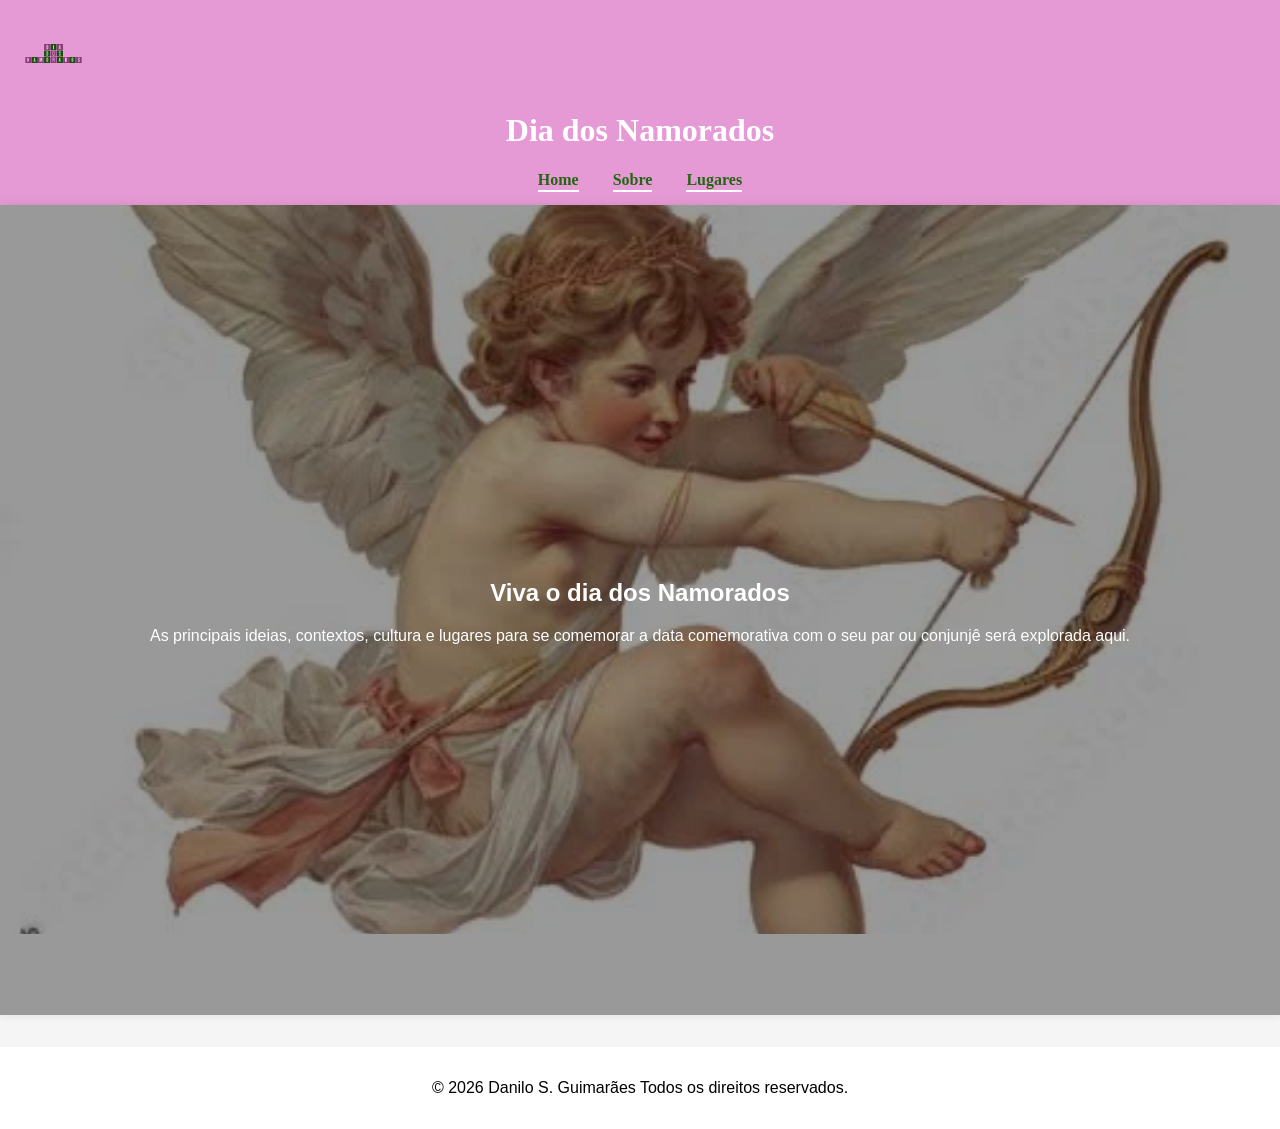
<file: index.html>
<!DOCTYPE html>
<html lang="pt-BR">
<head>
  <meta charset="UTF-8">
  <meta name="viewport" content="width=device-width, initial-scale=1.0">
  <title>Dia dos Namorados</title>
  <link rel="stylesheet" href="style.css">
</head>
<body>

<header>
 <div class="line">
    <div class="logo">
  <a href="http://127.0.0.1:5500/PROJETO%20N2/index.html"><img src="img/Logo Dia dos Namorados (2).png" alt=""></a></div></div>
  <center><h1><center>Dia dos Namorados</center></h1></center>
 
</div>
  <nav>
    <a href="index.html" class="ativo">Home</a>
    <a href="http://127.0.0.1:5500/PROJETO%20N2/sobre.html" Class="ativo">Sobre</a>
    <a href="http://127.0.0.1:5500/PROJETO%20N2/pagina3.html" class="ativo">Lugares</a>
  </nav>
</header>

<main>
  <section class="container home-fundo">
    <div class="conteudo-home">
      <h2>Viva o dia dos Namorados</h2>
      <p>As principais ideias, contextos, cultura e lugares para se comemorar a data comemorativa com o seu par ou conjunjê será explorada aqui.</p>
    </div>
  </section>
</main>

<footer>
  <p>&copy; 2026 Danilo S. Guimarães Todos os direitos reservados.</p>
</footer>

</body>
</html>
</file>
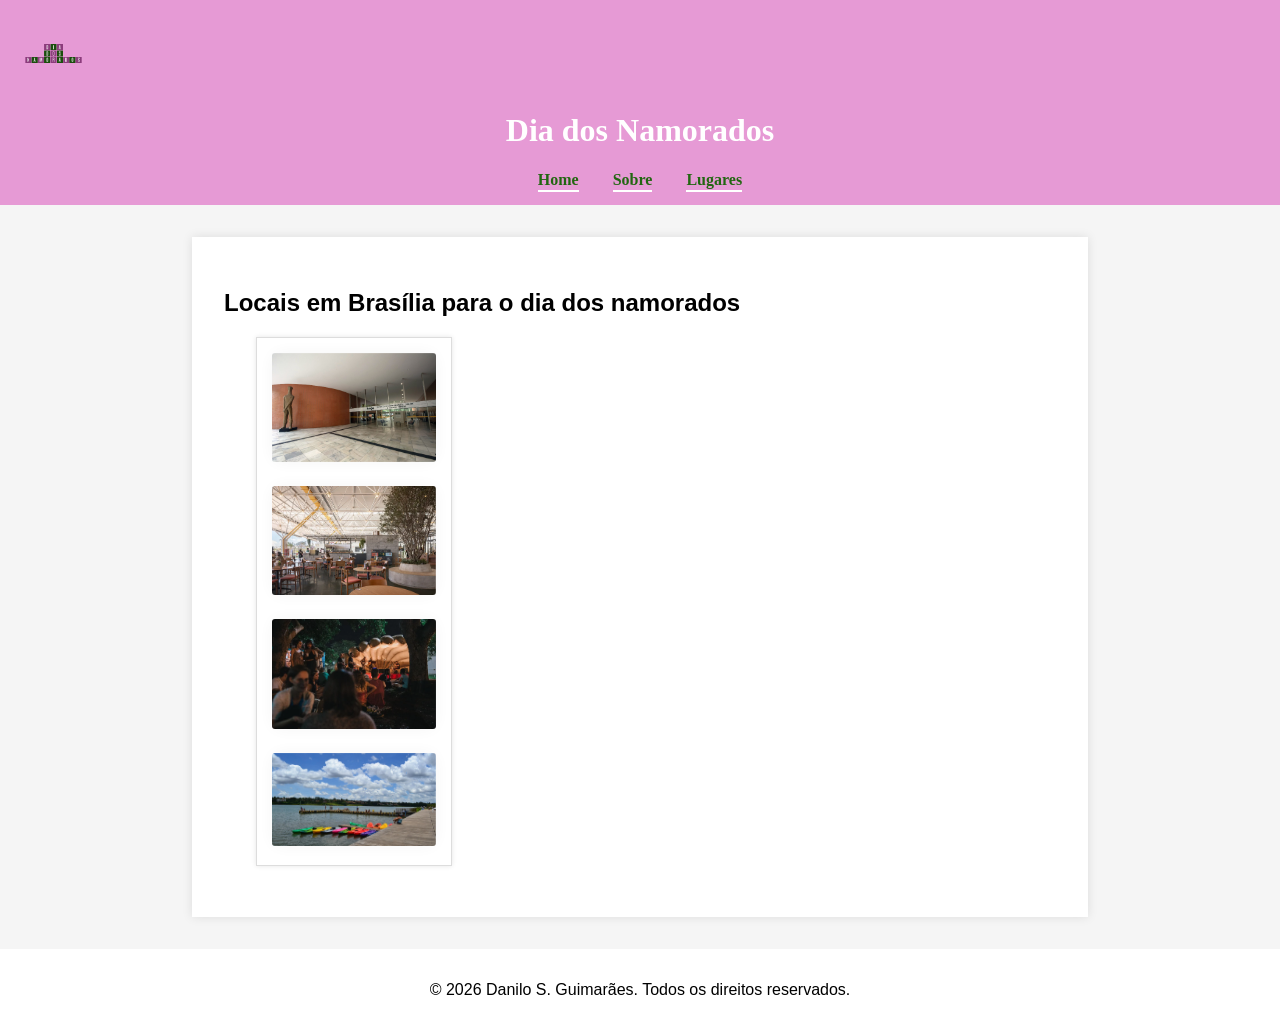
<file: index (2).html>
<!DOCTYPE html>
<html lang="pt-BR">
<head>
  <meta charset="UTF-8">
  <meta name="viewport" content="width=device-width, initial-scale=1.0">
  <title>Lugares</title>
  <link rel="stylesheet" href="style.css">
</head>
<body>

<header>
  <div class="line">
    <div class="logo">
  <a href="http://127.0.0.1:5500/PROJETO%20N2/index.html"><img src="img/Logo Dia dos Namorados (2).png" alt=""></a></div></div>
  <h1>Dia dos Namorados</h1>
  <nav>
    <a href="http://127.0.0.1:5500/PROJETO%20N2/index.html" class="ativo">Home</a>
    <a href="http://127.0.0.1:5500/PROJETO%20N2/sobre.html" class="ativo">Sobre</a>
    <a href="http://127.0.0.1:5500/PROJETO%20N2/pagina3.html" class="ativo">Lugares</a>
  </nav>
</header>

<main>
  <section class="container">
    <h2>Locais em Brasília para o dia dos namorados</h2>
    <div class="line">
      <div class="">
        <p></p>
      </div><div class="line2"><div class="tiles"><a class="tile" href="#"><img src="img/CINE_BRASILIA-EXTERNO-06-FEL_3161-2048x1367.jpg"/>
    <div class="details"><span class="title">cine brasilia</span><span class="info">cinema de rua</span></div></a><a class="tile" href="#"><img src="img/mercado-mane-jardineiras-bloco-arquitetos.webp"/>
    <div class="details"><span class="title">Mané Mercado</span><span class="info">Mercado e complexo gastronomico</span></div></a><a class="tile" href="#"><img src="img/250118_BP_Buraco_do_Jazz_021.webp"/>
    <div class="details"><span class="title">Buraco do Jazz</span><span class="info">Noite Jazz e e vinho ao ar livre</span></div></a><a class="tile" href="#"><img src="img/pier-da-asa-norte.jpg"/>
    <div class="details"><span class="title">Pier Asa Norte</span><span class="info">AO ar livre</span></div></a></div></div></p></h3>
      <p></p>
    </div>
    <p><h3>
    
  </section>
  
</main>

<footer>
  <p>&copy; 2026 Danilo S. Guimarães. Todos os direitos reservados.</p>
</footer>

</body>
</html>
</file>
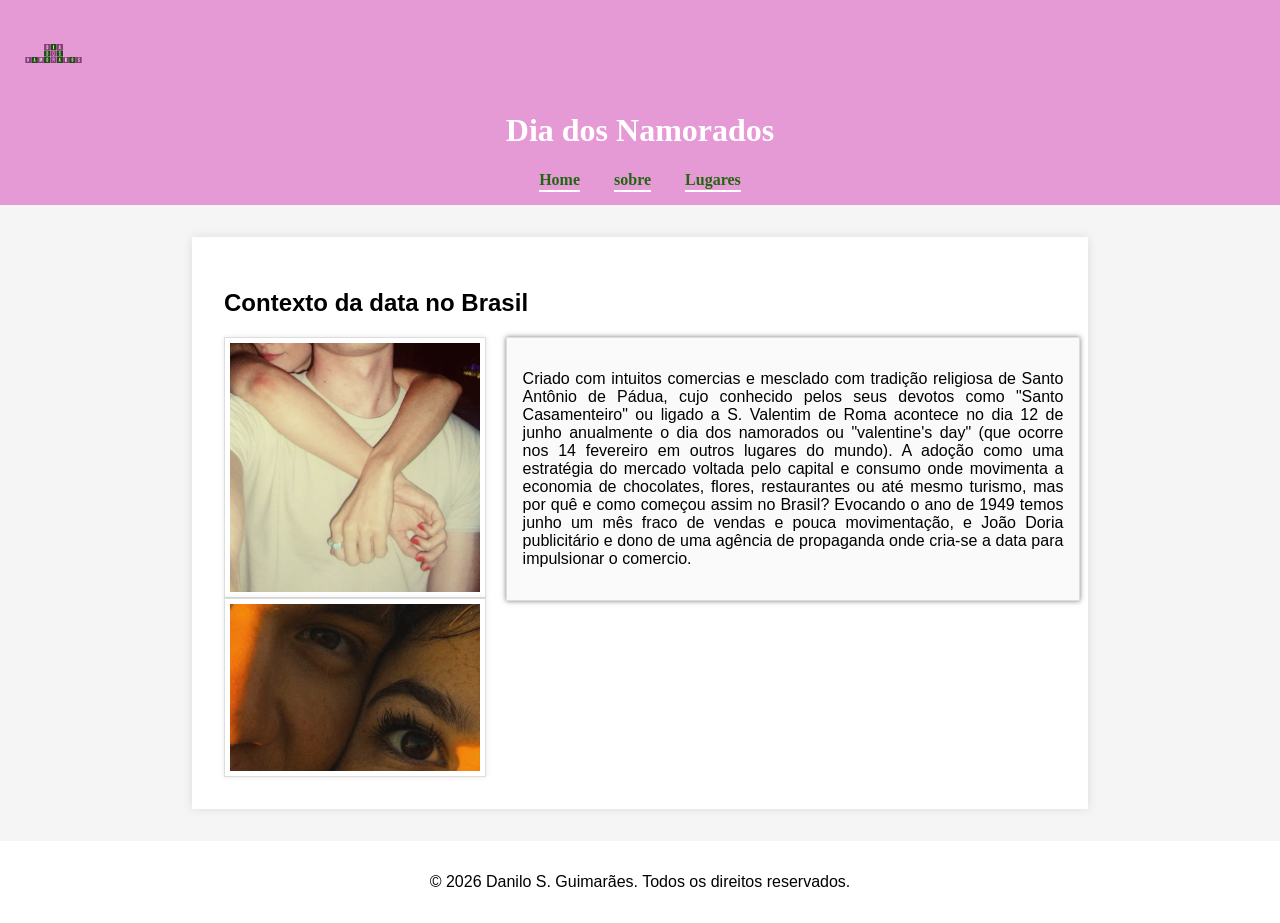
<file: index (3).html>
<!DOCTYPE html>
<html lang="pt-BR">
<head>
  <meta charset="UTF-8">
  <meta name="viewport" content="width=device-width, initial-scale=1.0">
  <title>Sobre</title>
  <link rel="stylesheet" href="style.css">
</head>
<body>

<header>
  <div class="line">
    <div class="logo">
  <a href="http://127.0.0.1:5500/PROJETO%20N2/index.html"><img src="img/Logo Dia dos Namorados (2).png" alt=""></a></div></div>
  <h1>Dia dos Namorados</h1>
  <nav>
    <a href="http://127.0.0.1:5500/PROJETO%20N2/index.html" class="ativo">Home</a>
    <a href="http://127.0.0.1:5500/PROJETO%20N2/Sobre.html" class="ativo">sobre</a>
    <a href="http://127.0.0.1:5500/PROJETO%20N2/pagina3.html" class="ativo">Lugares</a>
  </nav>
</header>

<main>
  <section class="container">
    <h2>Contexto da data no Brasil</h2>
    <div class="line">
      <div class="imagem-box">
        <img src="img/jily.jpg" alt="Casal">
        <img src="img/shannon lynch and johnny kavanagh.webp" alt="casal 2">

      </div>
      <div class="texto-box">
        <p>Criado com intuitos comercias e mesclado com tradição religiosa de Santo Antônio de Pádua, cujo conhecido pelos seus devotos como "Santo Casamenteiro" ou ligado a S. Valentim de Roma acontece no dia 12 de junho anualmente o dia dos namorados ou "valentine's day" (que ocorre nos 14 fevereiro em outros lugares do mundo). A adoção como uma estratégia do mercado voltada pelo capital e consumo onde movimenta a economia de chocolates, flores, restaurantes ou até mesmo turismo, mas por quê e como começou assim no Brasil? Evocando o ano de 1949 temos junho um mês fraco de vendas e pouca movimentação, e João Doria publicitário e dono de uma agência de propaganda onde cria-se a data para impulsionar o comercio.</p>
      </div>
    </div>
  </section>
</main>

<footer>
  <p>&copy; 2026 Danilo S. Guimarães. Todos os direitos reservados.</p>
</footer>

</body>
</html>
</file>
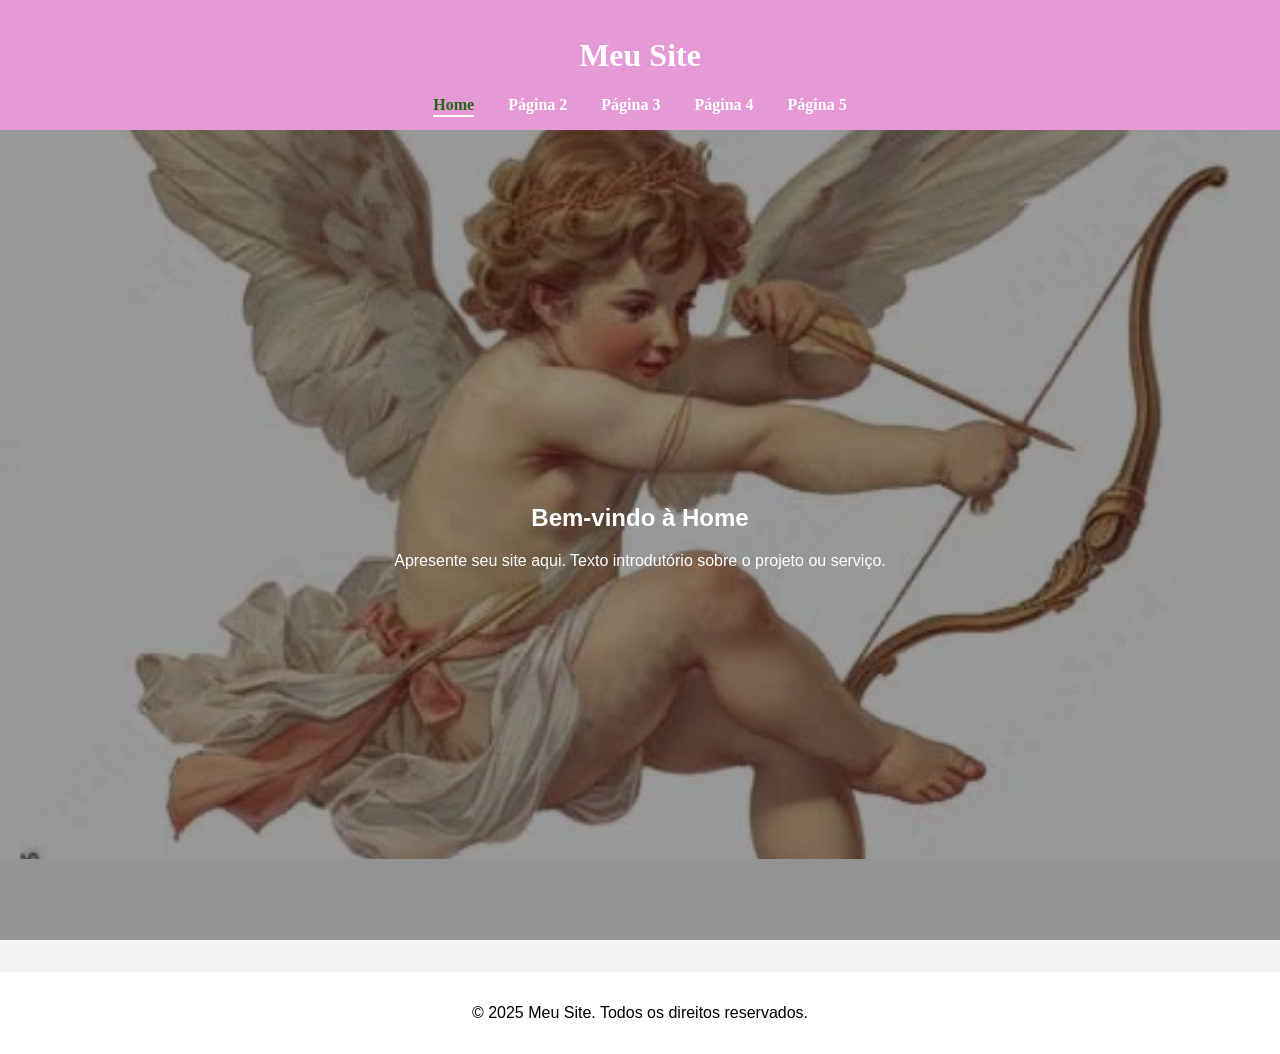
<file: index_video.html>
<!DOCTYPE html>
<html lang="pt-BR">
<head>
  <meta charset="UTF-8">
  <meta name="viewport" content="width=device-width, initial-scale=1.0">
  <title>Home</title>
  <link rel="stylesheet" href="style.css">
</head>
<body>

<header>
  <h1>Meu Site</h1>
  <nav>
    <a href="index.html" class="ativo">Home</a>
    <a href="pagina2.html">Página 2</a>
    <a href="pagina3.html">Página 3</a>
    <a href="pagina4.html">Página 4</a>
    <a href="pagina5.html">Página 5</a>
  </nav>
</header>

<main>
  <section class="home-fundo">

    <!-- Vídeo YouTube como fundo -->
    <div class="video-container">
      <iframe 
        src="https://www.youtube.com/embed/atsChczDJT4?autoplay=1&mute=1&controls=0&loop=1&playlist=atsChczDJT4&modestbranding=1&showinfo=0" 
        frameborder="0" 
        allow="autoplay; encrypted-media" 
        allowfullscreen>
      </iframe>
    </div>

    <!-- Conteúdo acima do vídeo -->
    <div class="conteudo-home">
      <h2>Bem-vindo à Home</h2>
      <p>Apresente seu site aqui. Texto introdutório sobre o projeto ou serviço.</p>
    </div>

  </section>
</main>

<footer>
  <p>&copy; 2025 Meu Site. Todos os direitos reservados.</p>
</footer>

</body>
</html>
</file>
<file: style.css>
/* style.css */
body {
    margin: 0;
    font-family: Arial, sans-serif;
    background-color: #f5f5f5;
  }

  .logo{
     width: 6%;
     display: flex;
    align-items: flex-start; /* Alinha pelo topo */
    gap: 1rem;
  }

  header {
    background-color: #E69AD5;
    color: white;
    padding: 1rem;
    text-align: center;
    font-family: Verdana;
  }

  nav {
    margin-top: 10px;
  }
  
  nav a {
    color: white;
    margin: 0 15px;
    text-decoration: none;
    font-weight: bold;
  }
  .container {
    margin: 2rem 15%;
    background: white;
    padding: 2rem;
    box-shadow: 0 0 10px rgba(0,0,0,0.1);
    animation: fadeIn 1s ease;
  }
  footer {
    background-color: #ffffff;
    color: rgb(0, 0, 0);
    text-align: center;
    padding: 1rem;
    margin-top: 2rem;
  }
  


  img, video {
    max-width: 100%;
    margin:0rem 0;
    display: block;
  }
  @keyframes fadeIn {
    from { opacity: 0; }
    to { opacity: 1; }
  }
  
  .line {
    display: flex;
    align-items: flex-start; /* Alinha pelo topo */
    gap: 2rem;
  }
  
  .imagem-box {
    flex: 0 0 30%;
  }
  
  .imagem-box img {
    width: 100%;
    height: auto;
    display: block;
    border: 1px solid #ddd;
    box-shadow: 0 0 5px rgba(0,0,0,0.1);
    padding: 5px;
    background: #fff;
  }
  
  .texto-box {
    flex: 0 0 65%;
    background: #fafafa;
    padding: 1rem;
    border: 1px solid #ddd;
    box-shadow: 0 0 5px rgba(0,0,0,0.5);
    text-align: justify; /* Deixa o texto justificado */
  }
  
  
  .home-fundo {
    position: relative;
    overflow: hidden;
    height: 90vh; /* 90% da altura da tela */
    display: flex;
    align-items: center;
    justify-content: center;
    color: white;
    text-align: center;
    padding: 0;
    margin: 0;
  }
  

.home-fundo::before {
  content: "";
  position: absolute;
  top: 0; left: 0;
  width: 100%;
  height: 90%;
  background-image: url(img/transferir.webp);
  background-size: cover;
  background-position: center;
  z-index: 1;
  animation: zoom 10s infinite alternate ease-in-out;
}

.home-fundo::after {
  content: "";
  position: absolute;
  top: 0; 
  left: 0;
  width: 100%;
  height: 100%;
  background-color: rgba(0,0,0,0.4); /* camada escura */
  z-index: 2;
}

.conteudo-home {
  position: relative;
  z-index: 3;
  padding: 2rem;
}

@keyframes zoom {
  0% { transform: scale(1); }
  100% { transform: scale(1.1); }
}

nav a.ativo {
  border-bottom: 2px solid #fff; /* linha branca embaixo */
  padding-bottom: 2px;
  color: #226611; /* opcional: cor dourada para destaque */
  transition: all 0.3s ease; /* Suaviza o efeito */
}
  
/* EFEITO ao passar o mouse no link ativo */
nav a.ativo:hover {
  color: #090807; /* Muda para laranja forte */
  border-bottom: 2px solid #0a0401; /* Linha também muda para laranja */
  transform: scale(1.1); /* Dá um leve "zoom" no texto */
}


@import url(//codepen.io/chrisdothtml/pen/ojLzJK.css);
.tiles {
   width: 25%;
    height: auto;
    display: block;
    border: 1px solid #ddd;
    box-shadow: 0 0 5px rgba(0,0,0,0.1);
    padding: 5px;
    background: #fff;
}
.tiles .tile {
  display: inline-block;
  margin: 10px;
  text-align: left;
  opacity: 0.99;
  overflow: hidden;
  position: relative;
  border-radius: 3px;
  box-shadow: 0 0 20px 0 rgba(0, 0, 0, 0.05);
}
.tiles .tile:before {
  content: "";
  background: linear-gradient(to bottom, rgba(0, 0, 0, 0) 0%, rgba(0, 0, 0, 0.7) 100%);
  width: 100%;
  height: 50%;
  opacity: 0;
  position: absolute;
  top: 100%;
  left: 0;
  z-index: 2;
  transition-property: top, opacity;
  transition-duration: 0.3s;
}
.tiles .tile img {
  display: block;
  max-width: 100%;
  backface-visibility: hidden;
  -webkit-backface-visibility: hidden;
}
.tiles .tile .details {
  font-size: 16px;
  padding: 20%;
  color: #fff;
  position: absolute;
  bottom: 0;
  left: 0;
  z-index: 3;
}
.tiles .tile .details span {
  display: block;
  opacity: 0;
  position: relative;
  top: 50%;
  transition-property: top, opacity;
  transition-duration: 0.3s;
  transition-delay: 0s;
}
.tiles .tile .details .title {
  line-height: 1;
  font-weight: 600;
  font-size: 18px;
}
.tiles .tile .details .info {
  line-height: 1.2;
  margin-top: 5px;
  font-size: 12px;
}
.tiles .tile:focus:before,
.tiles .tile:focus span, .tiles .tile:hover:before,
.tiles .tile:hover span {
  opacity: 1;
}
.tiles .tile:focus:before, .tiles .tile:hover:before {
  top: 50%;
}
.tiles .tile:focus span, .tiles .tile:hover span {
  top: 0;
}
.tiles .tile:focus .title, .tiles .tile:hover .title {
  transition-delay: 0.15s;
}
.tiles .tile:focus .info, .tiles .tile:hover .info {
  transition-delay: 0.25s;
}

.line2 {
    displ;
    align-items: last  /* Alinha pelo topo */
    gap: 2rem;
  }


/* EFEITOS PARA O VIDEO INDEX_VIDEO */

.video-container {
  position: absolute;
  top: 0; 
  left: 0;
  width: 100%;
  height: 100%; /* Agora 100% da altura da seção home-fundo */
  overflow: hidden;
  z-index: 1;
}

.video-container iframe {
  width: 100%;
  height: 100%;
  object-fit: cover;
  pointer-events: none; /* Impede clique no vídeo */
}
</file>
